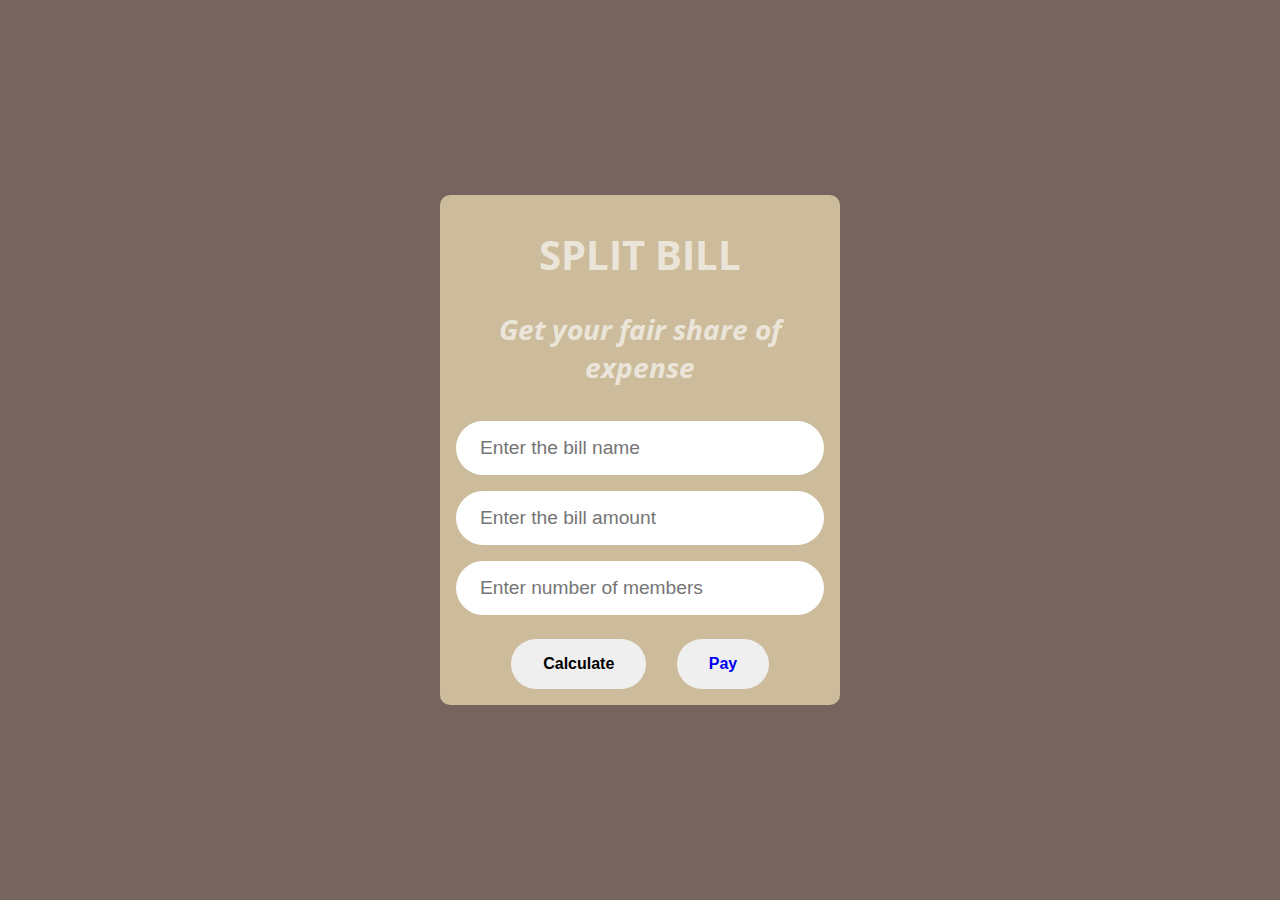
<file: equal.html>
<!DOCTYPE html>
<html> 
	<title>Split Now</title>
<head>
    <link rel="stylesheet" href="equal.css">
	
</head>

<body>
    <main>
	<header>
		<h1>SPLIT BILL</h1>
	</header>
	<section id="displayResult">
		<div class="message">
			<h3 id="resultText">Get your fair share of expense</h3>
		</div>
	</section>
	<section>
        <div>
			<input id="name" type="text" placeholder="Enter the bill name">
		</div>
		<div>
			<input id="amount" type="number" placeholder="Enter the bill amount">
		</div>
		<div>
			<input id="friends" type="number" placeholder="Enter number of members">
		</div>
		<div class="calc">
			<button onclick="calc()">Calculate</button>
		</div>
		<div class="pay">
			<!-- <button href="www.google.com">Pay</button> -->
			<button > <a href="https://rzp.io/l/NzxWF83" style="text-decoration: none;" target="blank">Pay</a></button>
		</div>
	</section>
    <script src="equal.js"></script>
</main>
</body>
</html>
</file>
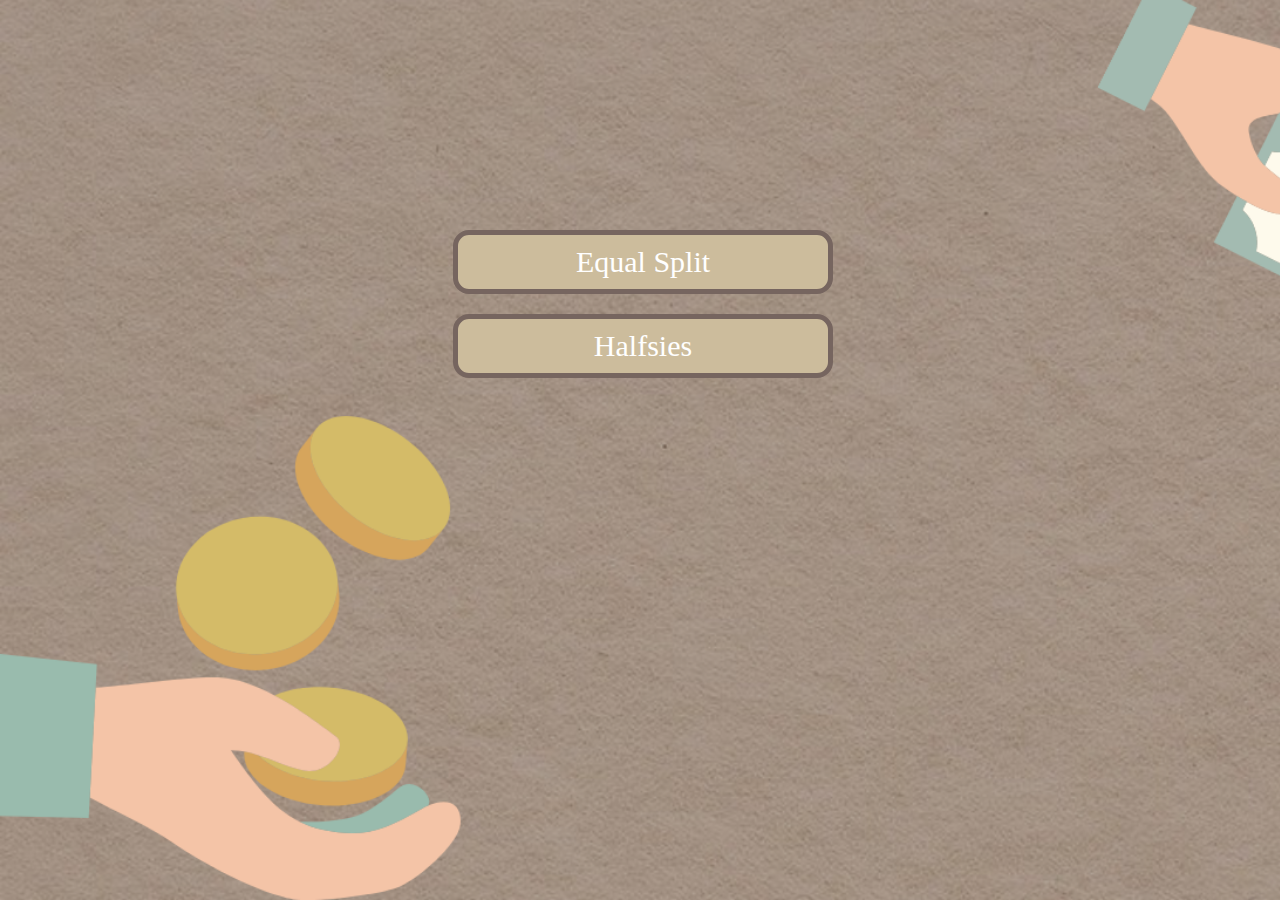
<file: optionsplit.html>
<link rel="stylesheet" href="optionsplit.css">

<title>Split options</title>

<body>
    <!-- <div class="b1">
<a class="button" href="equal.html">Equal Split</a>
</div>
<a class="button" href="splitbill.html">Halfsies</a> -->
<div class="buttons">
    <a href="equal.html" target="blank"><span></span>Equal Split</a>
    <a href="splitbill.html" target="blank"><span></span>Halfsies</a>
</div>

</body>
</file>
<file: equal.css>
@import url("https://fonts.googleapis.com/css2?family=Open+Sans:wght@600&display=swap");

* {
	margin: 0;
	padding: 0;
	box-sizing: border-box;
}

body {
	color: #ffffffa6;
	background-color: #76655F;
	height: 100vh;
	display: flex;
	justify-content: center;
	align-items: center;
	font-family: "Open Sans", sans-serif;
}

main {
	width: 400px;
	background-color: #CCBC9C;
	padding: 1rem;
	border-radius: 10px;
}

header {
	text-align: center;
	margin: 1rem 0;
}

h1 {
	font-weight: bold;

	font-size: 2.5rem;
}

section {
	display: flex;
	flex-direction: column;
}

input {
	outline: none;
	border: none;
	width: 100%;
	padding: 1rem 1.5rem;
	margin: 0.5rem 0;
	border-radius: 2rem;
	font-size: 1.2rem;
}

button {
	margin-top: 1rem;
	outline: none;
	border: none;
	padding: 1rem 2rem;
	border-radius: 2rem;
	font-size: 1rem;
	font-weight: bold;
	cursor: pointer;
    
}

#displayResult {
	width: 100%;
	margin-bottom: 1rem;
}

.message {
	padding: 0.7rem 0;
	font-size: 1.5rem;
	font-weight: bold;
	text-align: center;
	border-radius: 2rem;
    font-style: italic;
}

.error {
	background-color: #76655F;
}

.success {
	background-color: #28732a;
}

.calc{
	margin-left: 15%;
}
.pay{
	margin-left: 60%;
	margin-top: -18%;
}
</file>
<file: optionsplit.css>
body{
    background-image: url(/images/splitoption.png);
    background-size: cover;
    position: center;
}

.buttons{
    margin: 220px 440px 0;
} 
.buttons a{
    width: 230px;
    font-size: 30px;
    text-decoration:none;
    background-color: #CCBC9C;
    display: inline-block;
    margin: 10px 5px;
    padding: 10px 70px;
    color: #fff;
    border: 5px solid #76655F;
    text-align: center;
    border-radius: 16px;
    position: relative;
    z-index: 1;
}
/* .buttons a span{
    width: 0;
    height: 100%;
    position: absolute;
    top: 0;
    left: 0;
    background: #CCBC9C;
    z-index: -1;
    transition: 0.5s;
}
.buttons a:hover span{
    width: 100%;
    border-radius: 12px;;
}
.buttons a:hover{
    color:#000;
} */
</file>
